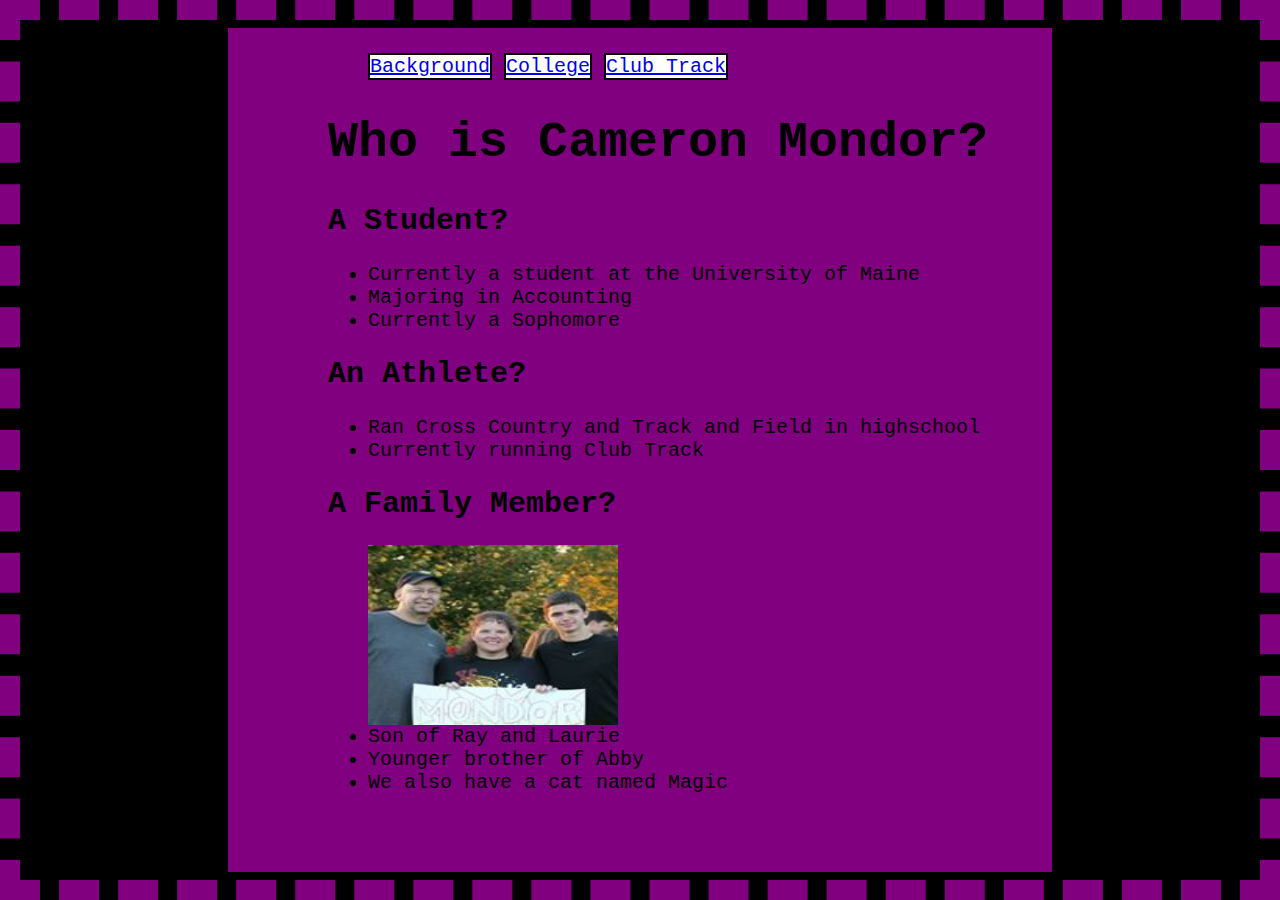
<file: index.html>
<html>
  <head>
  <link href="style1.css" rel="stylesheet">
    <title>Cameron Mondor</title>
  </head>
  <body>
<nav>
<ul>
  <li><a href="background.html">Background</a></li>
  <li><a href="college.html">College</a></li>
  <li><a href="hobbies.html">Club Track</a></li>
</ul>
</nav>
<h1>Who is Cameron Mondor?</h1>




<p> 
<h2>A Student?</h2>
<ul>
  <li>Currently a student at the University of Maine</li>
  <li>Majoring in Accounting</li>
  <li>Currently a Sophomore</li>
</ul>
</p>

<h2>An Athlete?</h2>
<ul>
  <li>Ran Cross Country and Track and Field in highschool </li>
  <li>Currently running Club Track </li>
  
</ul>
<h2> A Family Member? </h2>
<ul>
<img src="fam.jpg" width="250" height="180">
<li> Son of Ray and Laurie</li>
<li> Younger brother of Abby</li>
<li> We also have a cat named Magic </li>
</ul>




  </body>
</html>
</file>
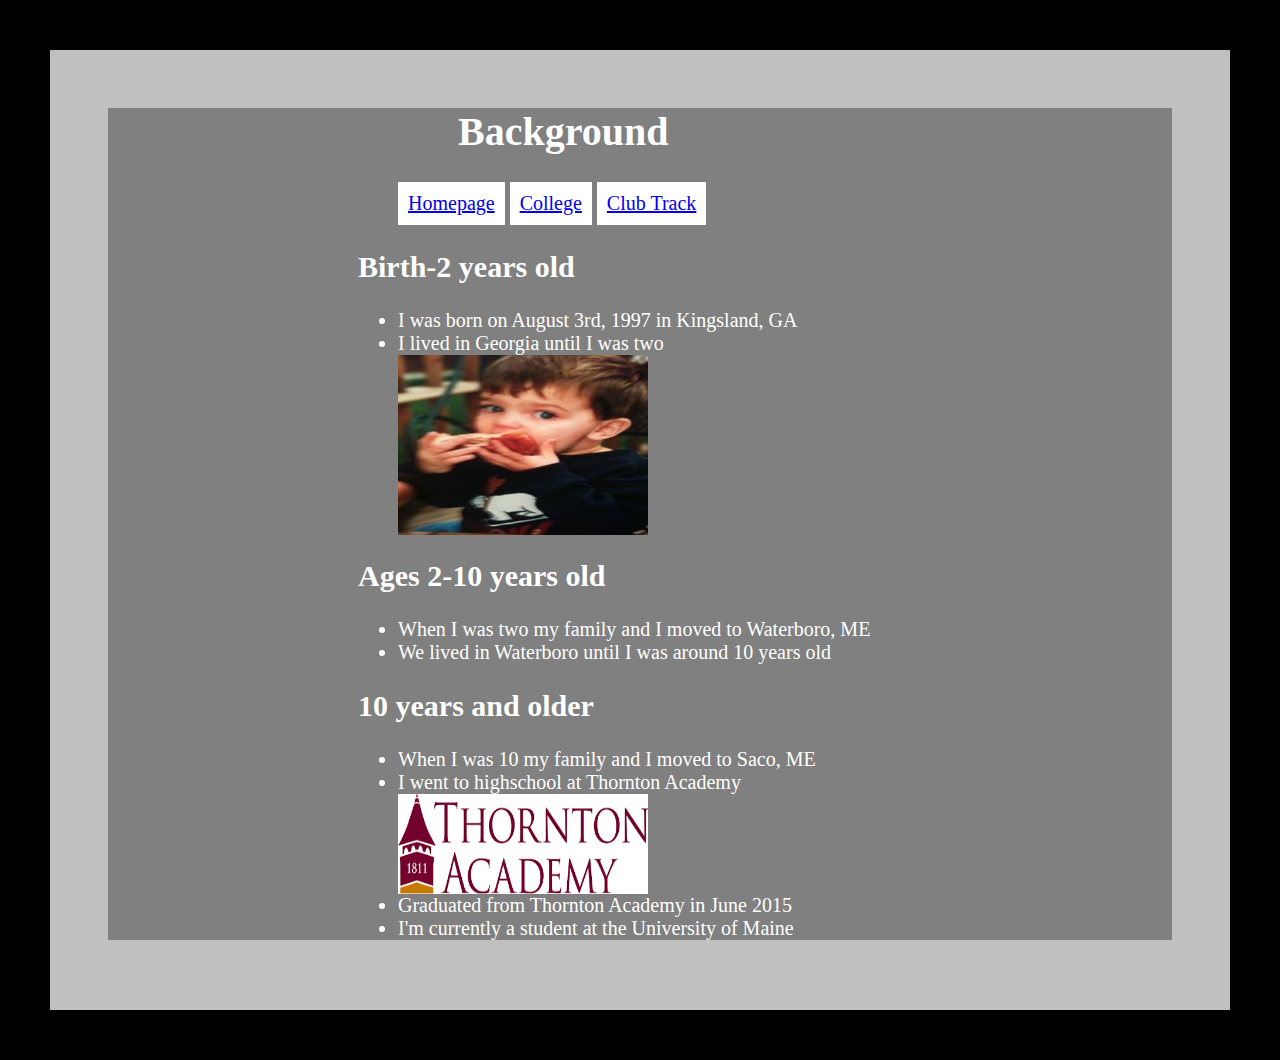
<file: background.html>
<html>
<font>
  

  <head>
  <body>
 <link href="style2.css" rel="stylesheet">
    <title>Background</title>
  </head>
 
<h1>Background</h1>
<ul>
<nav>
  <li><a href="index.html">Homepage</a></li>
  <li><a href="college.html">College</a></li>
  <li><a href="hobbies.html">Club Track</a></li>
  </nav>
</ul>
<nav>

</nav>
<div class="facts">
<h2>Birth-2 years old</h2>
<ul>
<li>I was born on August 3rd, 1997 in Kingsland, GA</li>
<li>I lived in Georgia until I was two</li> <img src="little me.jpg" width="250" height="180">
</ul>
</div> 

<div class="facts">
<h2>Ages 2-10 years old</h2>
<ul><li>When I was two my family and I moved to Waterboro, ME</li>
<li> We lived in Waterboro until I was around 10 years old</li>

<p></p>
</ul>
</div>

<div class="facts">
<h2>10 years and older</h2>
<ul>
<li>When I was 10 my family and I moved to Saco, ME</li>
<li>I went to highschool at Thornton Academy </li> 
<img  src="TA.png" width="250" height="100">

<li>Graduated from Thornton Academy in June 2015</li>

<li>I'm currently a student at the University of Maine</li>

</ul>



</div>
</body>
</html>
</file>
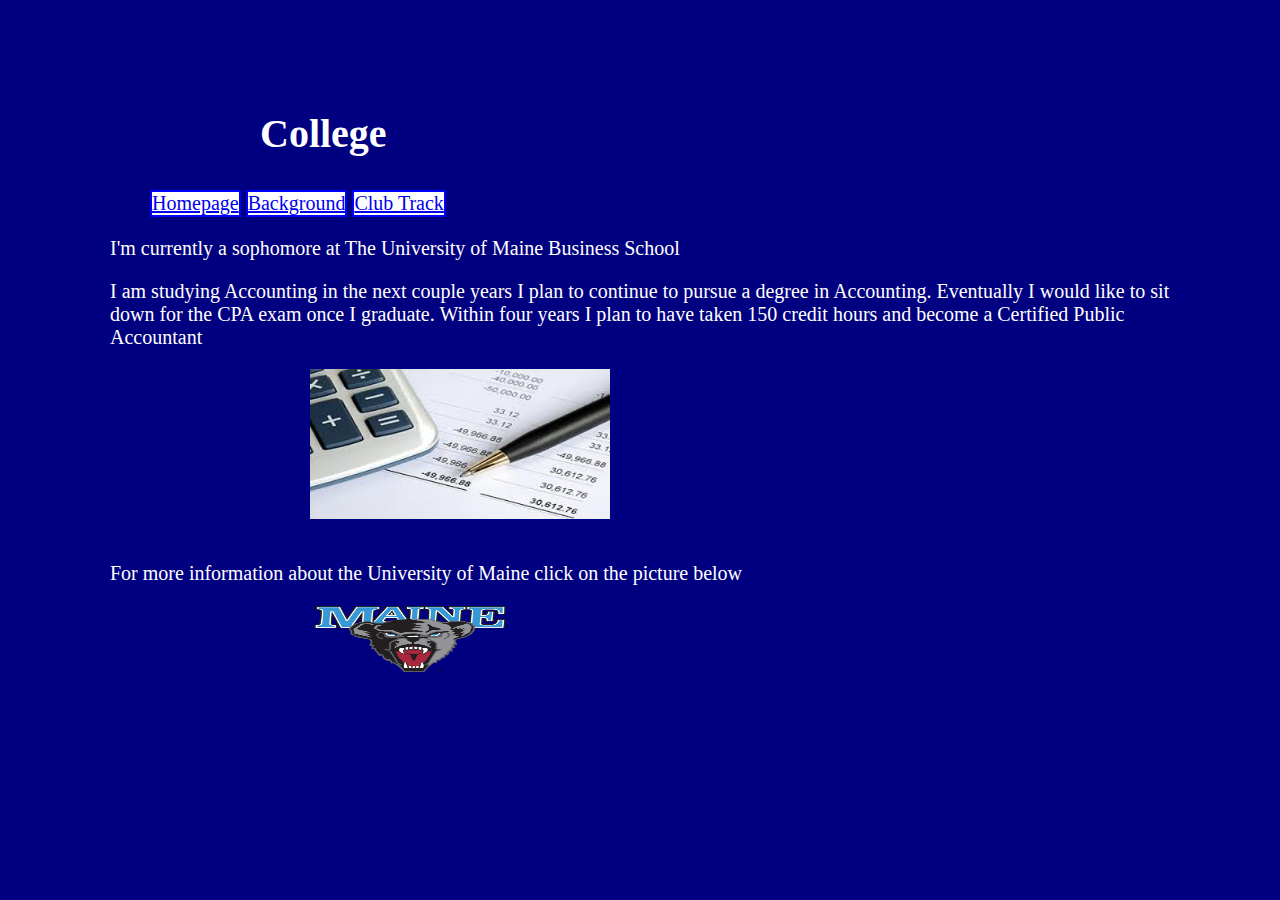
<file: college.html>
<html>
<head>
<title>College</title>
<link href="styles.css" rel="stylesheet">
<h2>College</h2>

<nav>
<ul>
  <li><a href="index.html">Homepage</a></li>
  <li><a href="background.html">Background</a></li>
  <li><a href="hobbies.html">Club Track</a></li>
</ul>
</nav>
</head>
<p> I'm currently a sophomore at The University of Maine Business School</p>

<p> I am studying Accounting in the next couple years I plan to continue to pursue a degree in Accounting. Eventually I would like to sit down for the CPA exam once I graduate. Within four years I plan to have taken 150 credit hours and become a Certified Public Accountant</p>
<img src="accounting.jpg" width="300" height="150">


<body>
<br>
<br>
<p style= "color:white">For more information about the University of Maine click on the picture below</p>

<div id="div1" ondrop="drop(event)" ondragover="allowDrop(event)"></div>

<A HREF="https://umaine.edu/"><img id="drag1" src="img_logo.gif" draggable="true" ondragstart="drag(event)" width="200" height="69"></A>

</body>
</html>
</file>
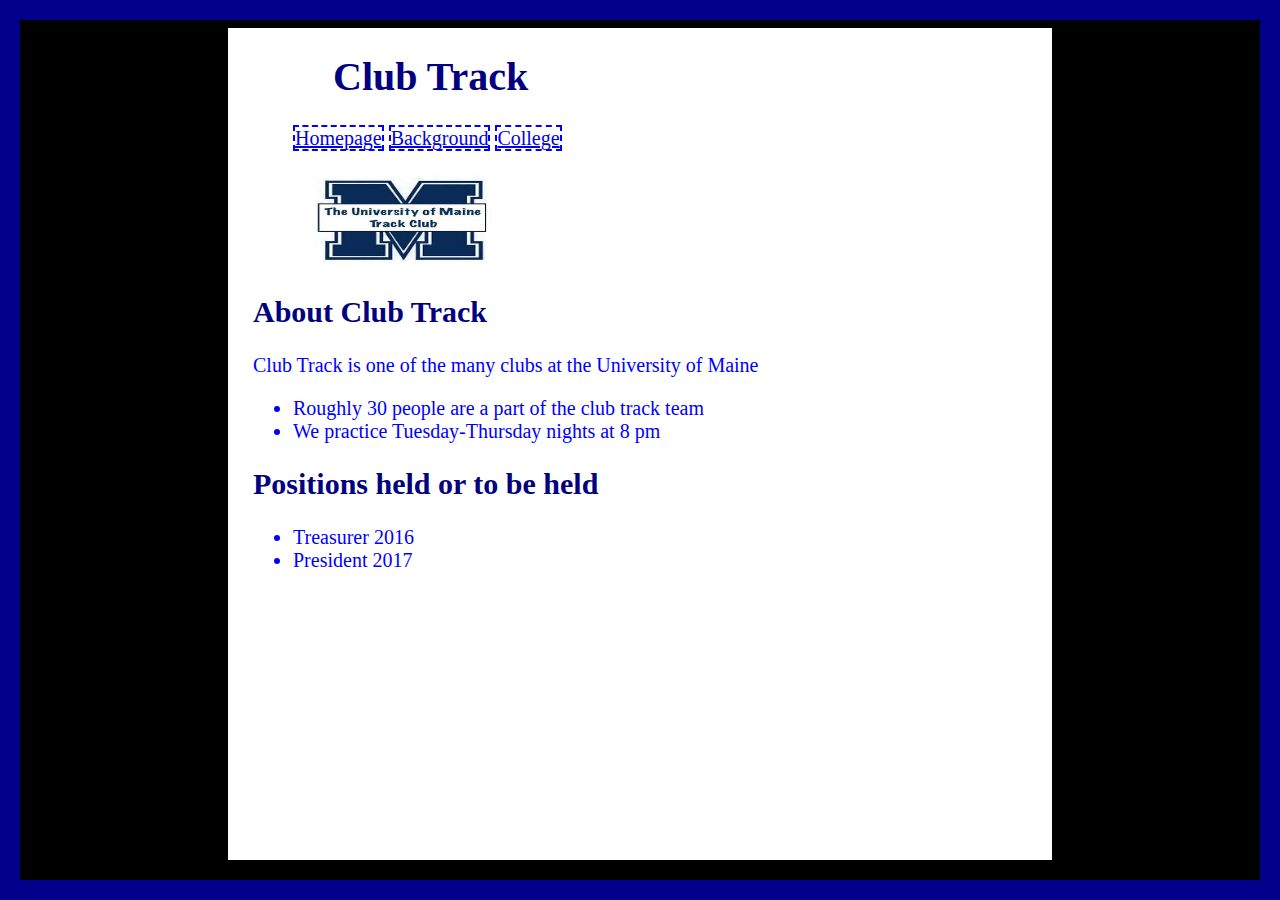
<file: hobbies.html>
<html>
  <head>
  <link href="style3.css" rel="stylesheet">
    <title>Club Track</title>
  </head>
  <h1>Club Track</h1>

  <body>
<nav>
<ul>
  <li><a href="index.html">Homepage</a></li>
  <li><a href="background.html">Background</a></li>
  <li><a href="college.html">College</a></li>
  
</ul>
</nav>

<img src="club track.jpg" width="200" height="100">
<h2> About Club Track </h2>
<p> Club Track is one of the many clubs at the University of Maine</p>
<ul> 
<li> Roughly 30 people are a part of the club track team </li>
<li> We practice Tuesday-Thursday nights at 8 pm </li>
</ul>

<h2>Positions held or to be held </h2>
<ul> 
 <li>Treasurer 2016</li>
 <li> President 2017</li>
</ul>








  </body>
</html>
</file>
<file: style1.css>
nav li  {
	     display: inline-block;
         border: 2px solid black;
		 background-color: white;
		
}
html {

	display:inline-block;
	border: 20px dashed purple;
	background-color: black;
	padding-left:200px;
	padding-right:200px
}
body {background:purple;
	  color:black;
	  font-family: Courier New;
	  font-size: 15pt;
	  padding-left:100px;
	  padding-right:50px;
	  padding-top: 25px;
	  padding-bottom: 25px
	  }
	  
h1 {font-size: 250%;
	color: black
}
h2 {
	color: black
}
</file>
<file: style2.css>
body {background:gray;
	  color:white;
	  font-family: Andale Mono  ;
	  font-size: 15pt;
	  padding-left: 250px;
	  padding-right: 250px
	  }
	  
h1 {
	color: white;
	font-size: 30pt;
	padding-left: 100px
}

nav li  {
	     display: inline-block;
		 padding: 10px;
         border: 2px white;
		 background-color: white
}


html {

	display:inline-block;
	border: 50px solid black;
	background-color:  silver;
	padding:50px
}
</file>
<file: styles.css>
body {background:navy;
	  color:white;
	  font-family: Georgia;
	  font-size: 15pt;
	  }
	  


nav li  {
	     display: inline-block;
         border: 2px solid blue;
		 background-color: white
}


html {

	display:inline-block;
	border: 2px solid navy;
	background-color: navy;
	padding:100px
}
img {
	padding-left: 200px
}
h2 {
	font-size: 30pt;
	padding-left: 150px
}
</file>
<file: style3.css>
body {background:black;
	  color:navy;
	  font-family: arial;
	  font-size: 15pt;
	  }
	  
h1 {font-size: 250%;
	color: white
}

nav li  {
	     display: inline;
         border: 2px dashed blue;
		 background-color: white;
		 
}

html {

	display:inline-block;
	border: 20px solid Darkblue;
	background-color: black;
	padding-left:200px;
	padding-right:200px
}
body {background:white;
	  color:blue;
	  font-family: Impact;
	  font-size: 15pt;
	  padding-left:25px;
	  padding-top: 25px
	  }
	  

h2 {
	color: navy;
}
h1 {
	color: navy;
	font-size: 30pt;
	padding-left: 80px
}
img {
	padding-left: 50px
}
</file>
